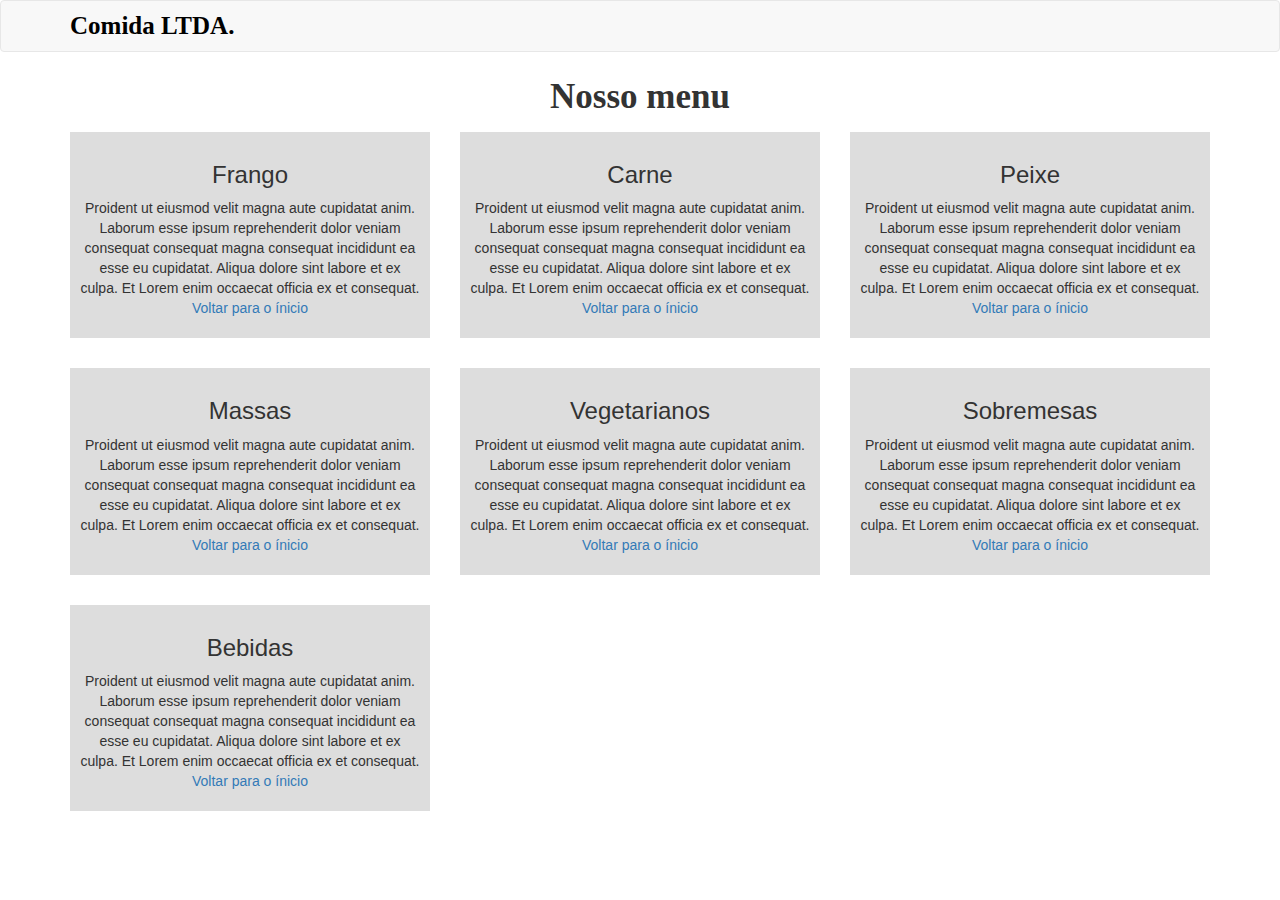
<file: Tarefa3/index.html>
<!doctype html>
<html>
  <head>
    <meta charset="utf-8">
    <meta http-equiv="X-UA-Compatible" content="IE=edge">
    <meta name="viewport" content="width=device-width, initial-scale=1">
    <title>Atividade 3</title>
    <link rel="stylesheet" href="css/bootstrap.min.css">
    <link rel="stylesheet" href="css/styles.css">
  <script src="js/jquery-2.1.4.min.js" async></script>
  <script src="js/bootstrap.min.js" async></script>
  <script src="js/ajax-utils.js" defer></script>
  <script src="js/script.js" defer></script>
  </head>
<body>
<header>
    <nav id="header-nav" class="navbar navbar-default">
      <div class="container">
      <div class="navbar-header">
		<div class="navbar-brand">
            <p class="comida">Comida LTDA.</p>
          </div>
          <button type="button" class="navbar-toggle collapsed" data-toggle="collapse" data-target="#collapsable-nav" aria-expanded="false">
            <span class="sr-only">Toggle navigation</span>
            <span class="icon-bar"></span>
            <span class="icon-bar"></span>
            <span class="icon-bar"></span>
          </button>
        </div>
        <div id="collapsable-nav" class="collapse navbar-collapse">
         <ul id="nav-list" class="nav navbar-nav navbar-right">
           </ul>
         
           
        </div>
      </div>
    </nav>
  </header>
  
  <p class="fonte text-center" id="NossoMenu">Nosso menu</p>
  
  <div id="main-content" class="container">
    
    <div id="content" class="row">
      


    </div>

  </div>
 
</body>
</html>
</file>
<file: Tarefa3/css/styles.css>
section{
	width:100%;
	float:left;
	background-color:#ddd;
	position:relative;
	padding:10px;
	box-sizing:border-box;
	margin-bottom:30px;
}

h2{
	text-align:center;
	font-size:38px;
}

#NossoMenu{
	font-size:35px;
	
}

.fonte{
	font-family:Century Gothic;	
	font-weight: bold;
}

.comida{
	font-family: Century Gothic;
    font-weight: bold;
	font-size:25px;
	color:black;
}
</file>
